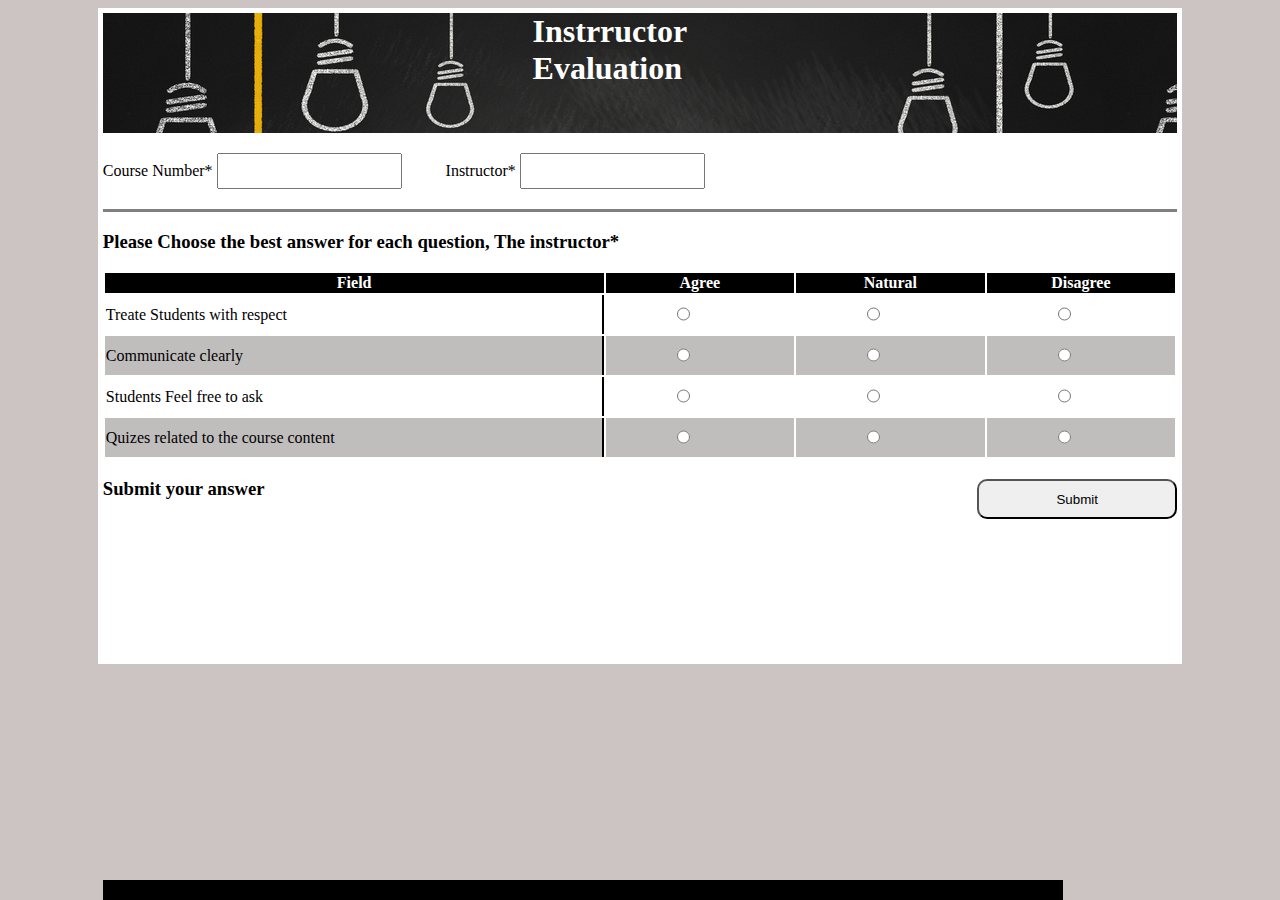
<file: quizes-HTML_CSS/Sample-1/index.html>
<!DOCTYPE html>
<html lang="en">
  <head>
    <style>
      body {
        background-color: rgb(204, 195, 195);
      }
      .container {
        width: 85%;
        margin: 0 auto;
        background-color: white;
        padding: 5px;
      }
      header {
        background-image: url("top.jpg");
        height: 120px;
        background-repeat: repeat-x;
      }
      .top {
        margin: 20px auto;
      }
      input {
        height: 30px;
      }
      input[type="radio"] {
        margin-left: 70px;
      }
      tr:nth-child(odd) {
        background-color: rgb(192, 189, 189);
      }
      td:first-child {
        border-collapse: collapse;
        border-right: 2px solid black;
      }
      th {
        background-color: black;
        color: white;
      }

      button {
        float: right;
        height: 40px;
        width: 200px;
        border-radius: 10px;
        margin-top: 20px;
      }
      footer {
        clear: both;
        background-color: black;
        position: fixed;
        bottom: 0px;
        width: 75%;
        height: 20px;
      }
    </style>
  </head>
  <body>
    <div class="container">
      <header>
        <h1 style="margin: auto 60% auto 40%; color:white;">
          Instrructor Evaluation
        </h1>
      </header>
      <div class="top">
        <label for="courseno">Course Number* </label>
        <input type="text" id="courseno" required />
        <label for="instructor" style="margin-left: 40px;">Instructor* </label>
        <input type="text" id="instructor" required />
      </div>
      <div style="width:100%; height:3px; background-color:gray;"></div>
      <div>
        <h3>
          Please Choose the best answer for each question, The instructor*
        </h3>
        <table width="100%">
          <tr>
            <th>Field</th>
            <th>Agree</th>
            <th>Natural</th>
            <th>Disagree</th>
          </tr>
          <tr>
            <td>
              Treate Students with respect
            </td>
            <td>
              <input type="radio" name="respect" />
            </td>
            <td>
              <input type="radio" name="respect" />
            </td>
            <td>
              <input type="radio" name="respect" />
            </td>
          </tr>
          <tr>
            <td>
              Communicate clearly
            </td>
            <td>
              <input type="radio" name="clear" value="agree" />
            </td>
            <td>
              <input type="radio" name="clear" value="Natural" />
            </td>
            <td>
              <input type="radio" name="clear" value="disagee" />
            </td>
          </tr>
          <tr>
            <td>
              Students Feel free to ask
            </td>
            <td>
              <input type="radio" name="ask" value="agree" />
            </td>
            <td>
              <input type="radio" name="ask" value="Natural" />
            </td>
            <td>
              <input type="radio" name="ask" value="disagee" />
            </td>
          </tr>
          <tr>
            <td>
              Quizes related to the course content
            </td>
            <td>
              <input type="radio" name="quiz" value="agree" />
            </td>
            <td>
              <input type="radio" name="quiz" value="Natural" />
            </td>
            <td>
              <input type="radio" name="quiz" value="disagee" />
            </td>
          </tr>
        </table>
      </div>
      <div style="background-color:white; height: 200px;">
        <h3 style="float: left;">Submit your answer</h3>
        <button class="a" action="a.php">Submit</button>
      </div>
      <footer>
        <h4 style="color:white;">We are glad recieving your comments</h4>
      </footer>
    </div>
  </body>
</html>
</file>
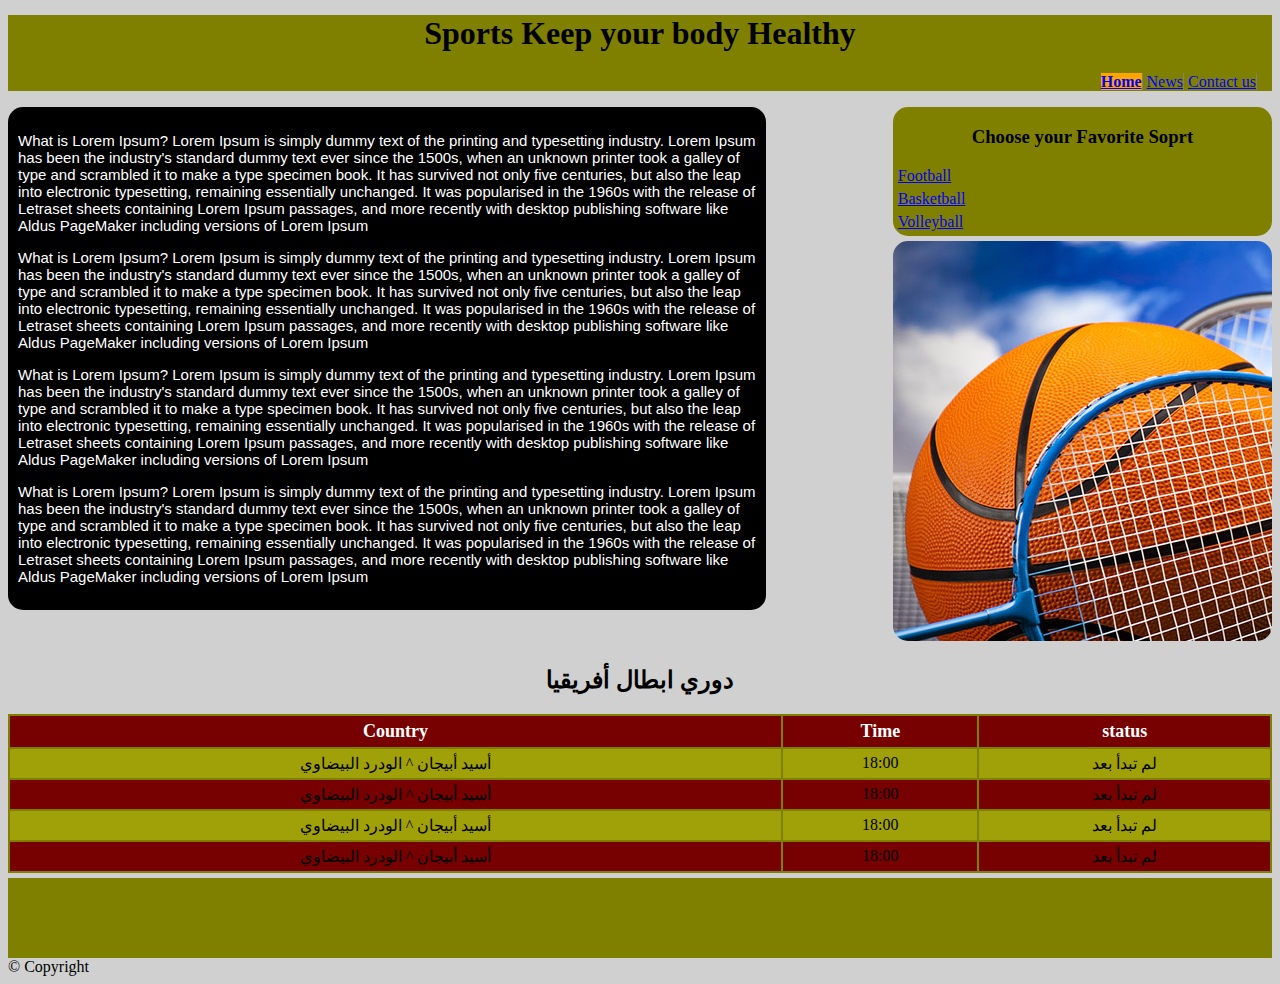
<file: quizes-HTML_CSS/Sample-3/index.html>
<html>
  <head>
    <link rel="stylesheet" type="text/css" href="mystyle.css" />
    <title>Your Favorite Sport</title>
  </head>
  <body>
    <header>
      <h1>Sports Keep your body Healthy</h1>
      <nav>
        <ul>
          <li class="active"><a href="">Home</a></li>
          <li><a href="">News</a></li>
          <li><a href="">Contact us</a></li>
        </ul>
      </nav>
    </header>
    <div class="fav">
      <section>
        <p>
          What is Lorem Ipsum? Lorem Ipsum is simply dummy text of the printing
          and typesetting industry. Lorem Ipsum has been the industry's standard
          dummy text ever since the 1500s, when an unknown printer took a galley
          of type and scrambled it to make a type specimen book. It has survived
          not only five centuries, but also the leap into electronic
          typesetting, remaining essentially unchanged. It was popularised in
          the 1960s with the release of Letraset sheets containing Lorem Ipsum
          passages, and more recently with desktop publishing software like
          Aldus PageMaker including versions of Lorem Ipsum
        </p>
        <p>
          What is Lorem Ipsum? Lorem Ipsum is simply dummy text of the printing
          and typesetting industry. Lorem Ipsum has been the industry's standard
          dummy text ever since the 1500s, when an unknown printer took a galley
          of type and scrambled it to make a type specimen book. It has survived
          not only five centuries, but also the leap into electronic
          typesetting, remaining essentially unchanged. It was popularised in
          the 1960s with the release of Letraset sheets containing Lorem Ipsum
          passages, and more recently with desktop publishing software like
          Aldus PageMaker including versions of Lorem Ipsum
        </p>
        <p>
          What is Lorem Ipsum? Lorem Ipsum is simply dummy text of the printing
          and typesetting industry. Lorem Ipsum has been the industry's standard
          dummy text ever since the 1500s, when an unknown printer took a galley
          of type and scrambled it to make a type specimen book. It has survived
          not only five centuries, but also the leap into electronic
          typesetting, remaining essentially unchanged. It was popularised in
          the 1960s with the release of Letraset sheets containing Lorem Ipsum
          passages, and more recently with desktop publishing software like
          Aldus PageMaker including versions of Lorem Ipsum
        </p>
        <p>
                What is Lorem Ipsum? Lorem Ipsum is simply dummy text of the printing
                and typesetting industry. Lorem Ipsum has been the industry's standard
                dummy text ever since the 1500s, when an unknown printer took a galley
                of type and scrambled it to make a type specimen book. It has survived
                not only five centuries, but also the leap into electronic
                typesetting, remaining essentially unchanged. It was popularised in
                the 1960s with the release of Letraset sheets containing Lorem Ipsum
                passages, and more recently with desktop publishing software like
                Aldus PageMaker including versions of Lorem Ipsum
              </p>
      </section>
      <div >
      <aside style="border-radius: 15px;">
          <h3> Choose your Favorite Soprt </h3>
        <a href="Football.html"> Football </a>
        <a href="">Basketball </a>
        <a href="">Volleyball</a>
      </aside>
      <div class="enhanc">
    
      </div>
    </div>

    <table style="width: 100%;">
        <caption> <h2>دوري ابطال أفريقيا </h2>            </caption>
    <tr>
        <th>Country</th>
        <th>Time</th>
        <th>status</th>       
    </tr>
    <tr>
        <td>
            أسيد أبيجان ^ الودرد البيضاوي

        </td>
        <td>
            18:00
        </td>
        <td>
            لم تبدأ بعد 
        </td>
            </tr>
            <tr>
                    <td>
                        أسيد أبيجان ^ الودرد البيضاوي
            
                    </td>
                    <td>
                        18:00
                    </td>
                    <td>
                        لم تبدأ بعد 
                    </td>
                        </tr>
                        <tr>
                                <td>
                                    أسيد أبيجان ^ الودرد البيضاوي
                        
                                </td>
                                <td>
                                    18:00
                                </td>
                                <td>
                                    لم تبدأ بعد 
                                </td>
                                    </tr>
                                    <tr>
                                            <td>
                                                أسيد أبيجان ^ الودرد البيضاوي
                                    
                                            </td>
                                            <td>
                                                18:00
                                            </td>
                                            <td>
                                                لم تبدأ بعد 
                                            </td>
                                                </tr>
    </table>
    <footer></footer>
      &copy; Copyright
    </footer>
  </body>
</html>
</file>
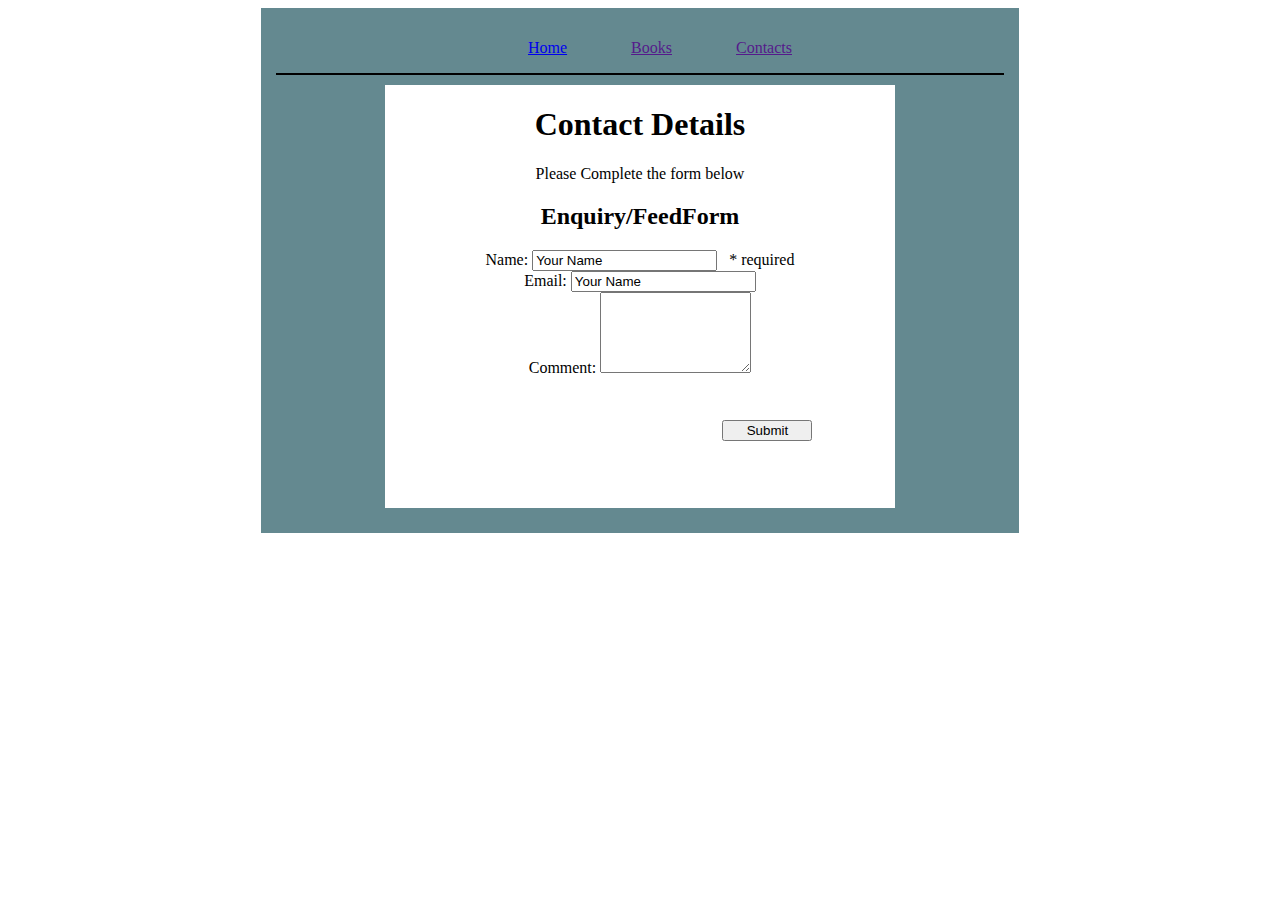
<file: Register.html>
<html>
  <head>
    <meta name="viewport" content="width=device-width, initial-scale=1.0" />
    <style>
      li {
        display: inline;

        margin: 30px;
      }
      * {
        box-sizing: border-box;
      }
      * {
        overflow: hidden;
      }
    </style>
  </head>
  <body>
    <div
      style="width:60%; background-color:#648990; margin: 0 auto; text-align: center ;padding: 15px; "
    >
      <div style="border-bottom: 2px solid black;">
        <ul>
          <a href="index.html"><li>Home</li></a>
          <a href=""> <li>Books</li></a>
          <a href=""><li>Contacts</li></a>
        </ul>
      </div>
      <div
        style="width:70%; margin: 10px auto; border-bottom:2px solid blsck;background-color:white;"
      >
        <h1>Contact Details</h1>
        <p>Please Complete the form below</p>
        <h2>Enquiry/FeedForm</h2>
        <form>
          <label for="name">Name:</label>
          <input type="text" id="name" name="name" value="Your Name" required />
          &nbsp; * required<br />
          <label for="email">Email:</label>
          <input type="Email" id="email" name="email" value="Your Name" /><br />
          <label for="msg">Comment:</label>
          <textarea id="msg" rows="5" cols="18"></textarea>
          <br /><br />
          <button style="margin:5% 0 10% 50% ; width:90px" ;>Submit</button>
        </form>
      </div>
    </div>
  </body>
</html>
</file>
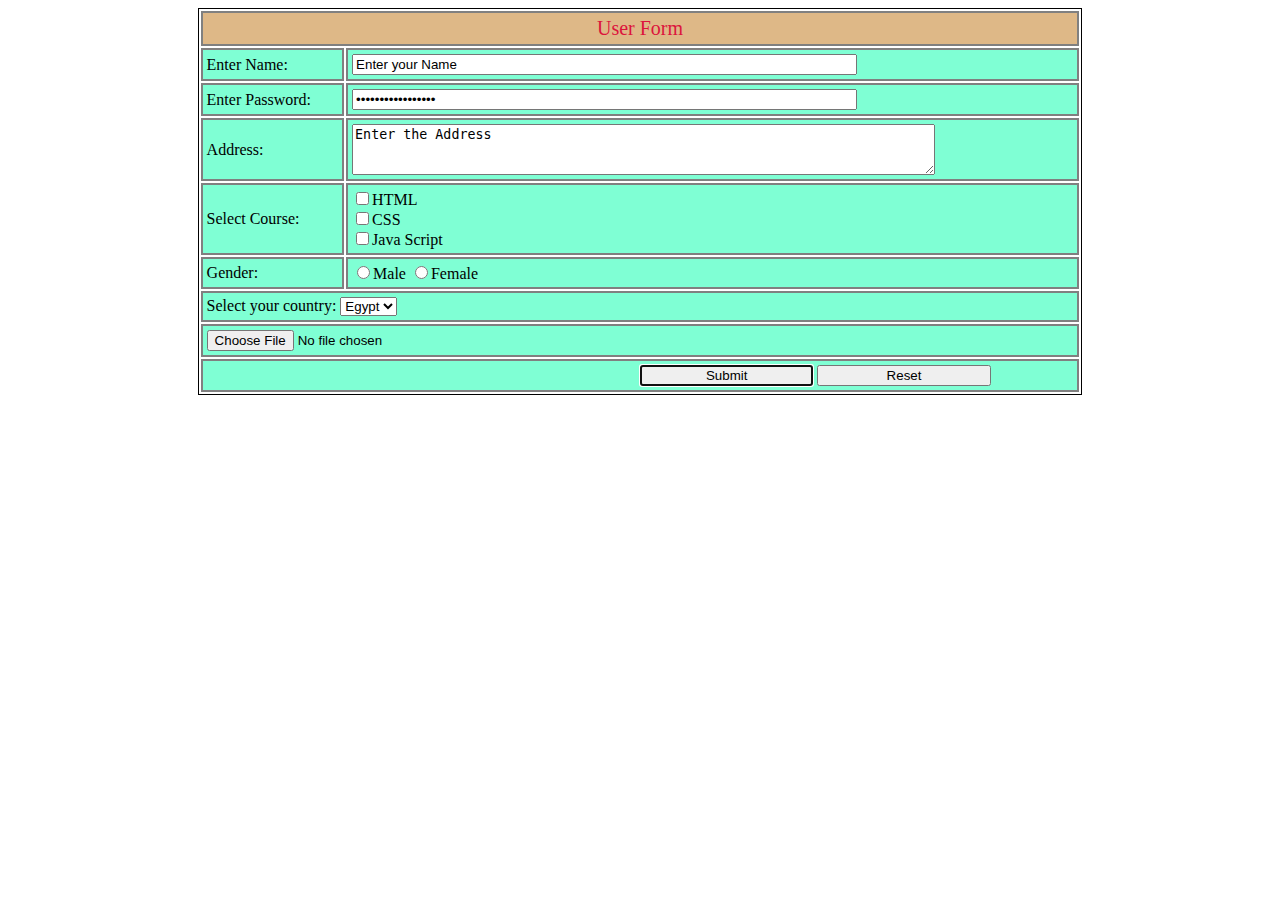
<file: Forms/Form1.html>
<html>
    <head>
         <meta name="viewport" content="width=device-width, initial-scale=1.0">
        <title>Registration Form Form1</title>
        <style>
            body{
                font-size: 1vw;
            }
            .f{
                
                width: 20%;
            
            }
         tr, td{
            border: 2px solid gray;
            padding: 4px;
        }
        table{
            border: 1px solid black;
            margin-left: auto;
           margin-right: auto;
            width: 70%;
        }
        tr{
            background-color: aquamarine;
        }
        input.t{
            width: 70%
        }
        </style>
    </head>
    <body>
      <table>
          <tr>
              <td colspan="2" style="background-color: burlywood; color: crimson; text-align: center; font-size: 20;"><span>User Form</span></td>
          </tr>
          <tr>
              <td>
                  Enter Name:
              </td>
              <td><input type="text"  class="t" name="name" value="Enter your Name" ></input></td>
          </tr>
          <tr>
              <td>Enter Password:</td>
              <td><input type="password"  class="t" value="Enterthe password"> </input></td>
          </tr>
          <tr>
              <td>Address:</td>
              <td><textarea rows="3" cols="70%">Enter the Address</textarea></td>
          </tr>
          <tr>
              <td>Select Course:</td>
              <td><input type="checkbox" value="HTML">HTML</input><br/>
              <input type="checkbox" value="CSS">CSS</input><br/>
              <input type="checkbox" value="Javascript">Java Script</input>
              </td>
                         
          </tr>
          <tr>
              <td>
                  Gender:
              </td>
              <td>
                  <input type="radio" name="gender" value="Male">Male</input>
                  <input type="radio" name="gender" value="Female">Female</input>
                  
              </td>
          </tr>
          <tr>
              <td colspan="2">
                  <span> Select your country:</span>
                  <select name="Country">
                      <option value="Egypt">Egypt</option>
                      <option value="Egypt">Egypt</option>
                      <option value="Egypt">Egypt</option>
                  </select>
              </td>
          </tr>
          <tr>
              <td colspan="2">
                  <input type="file">
              </td>
          </tr>
          <tr>
              <td colspan="2">
                  
                        <button class="f"  style="margin-left: 50%;" autofocus >Submit</button>
                        <button  class="f">Reset</button>
                 
                  
              </td>
          </tr>
      </table>
    </body>
</html>
</file>
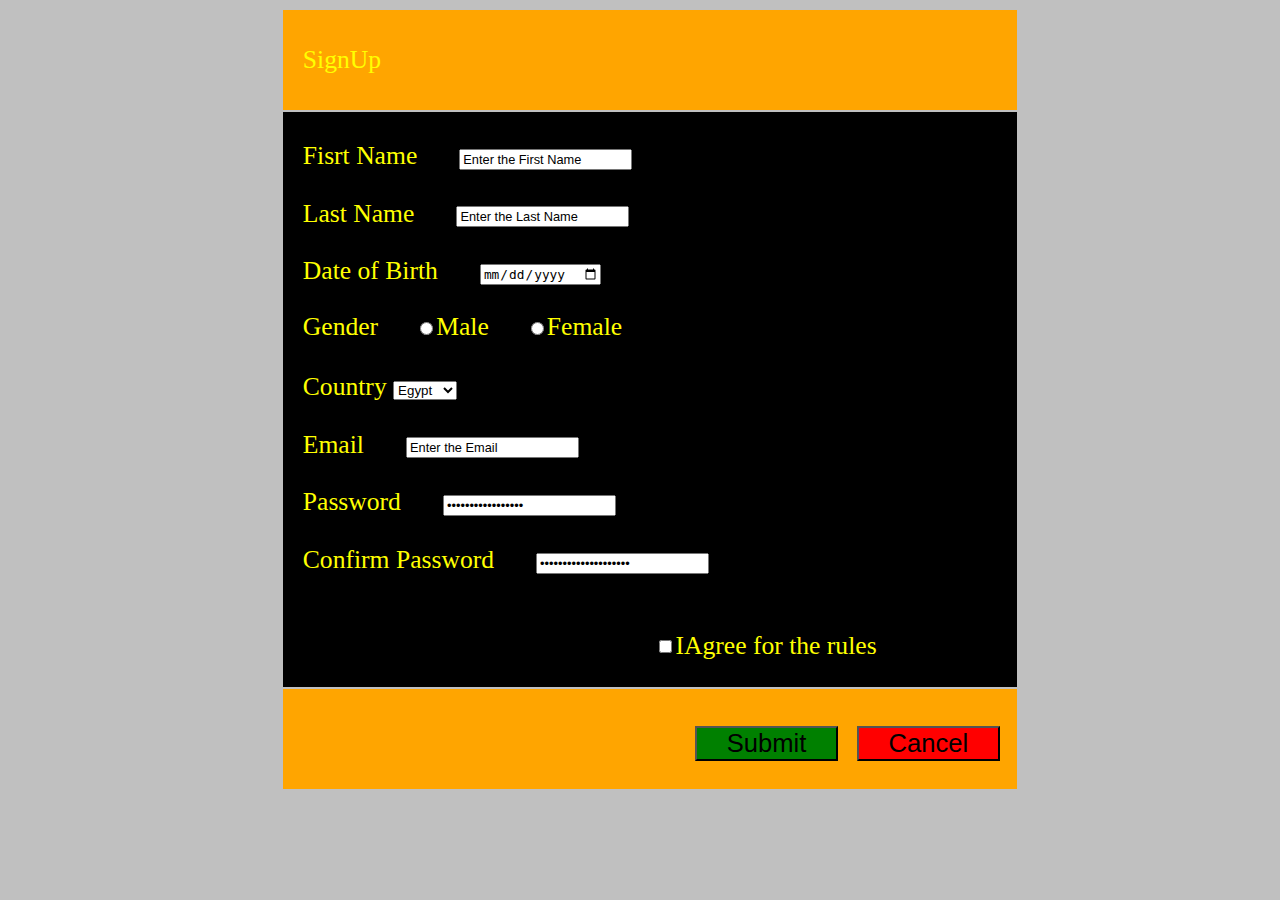
<file: Forms/Form2.html>
<html>
  <head>
      <meta name="viewport" content="width=device-width, initial-scale=1.0">
    <style>
      
        input{
          font-size:1vw;          
            margin-left: 5%;
            margin-top: 5%;
        }
        table,tr,td{
            padding-left: 20px;
        }
      table {
        width: 60%;
        height: auto;
        margin-left: auto;
        margin-right: auto;
        font-size:2vw;
      }
      tr.tail, tr.top{
        background-color: orange;
        color: yellow;
        height: 100px;
      }
      .main{
          background-color: black;
          color: yellow;
      }
      .submit{
          background-color: green;
          margin-left: 55%;
      }
      .cancel{
          background-color: red;
             }
             .cancel,.submit{
                 width:20%;
                height: 20%;
                 margin-top: 5%;
                 font-size:2vw;
             }
    </style>
  </head>
  <body style="background-color: silver;">
    <table>
     <tr class='top'>
       <td>
         SignUp
       </td>
     </tr>
      
            <tr class="main">
                <td>
                    <form>
                      <span>Fisrt Name</span>
                      <input
                        type="text"
                        name="fisrtName"
                        Value="Enter the First Name"
                      /><br />
                      <span>Last Name</span>
                      <input
                        type="text"
                        name="lastName"
                        Value="Enter the Last Name"
                      /><br />
                      <span>Date of Birth</span>
                      <input type="Date" name="date" /><br />
                      <span>Gender</span>
                      <input type="radio" name="gender" value="Male" />Male</input>
                      <input type="radio" name="gender" value="Female" />Female</input>
                                <br /><br/>
                                <span>Country</span>
                                <select name="Country">
            
                                    <option value="Egypt">Egypt</option>
                                    <option value="saudia">Saudia</option>
                                    
                                </select><br/>
                              <span>Email</span>
                                <input type="email" value="Enter the Email" name=email></input><br/>
                                <span>Password</span>
                                <input type="password" value="Enter the passord" name=Password></input><br/>
                                <span>Confirm Password</span>
                                <input type="password" value="confirm the password" name="password"></input><br/>
            <br/>
            <input type="checkbox" value="check" style="margin-left: 50%;">IAgree for the rules</input>
            
                    </form>
                    </td>
      </tr>

      <tr class="tail">
          <td>
        <form>
          <button type="button" name="submit" value="Submit" class="submit">
            Submit
          </button>
          &nbsp;
          <button type="button" name="cancel" value="Cancel" class="cancel">
            Cancel
          </button>
        </form>
        </td>     
       </tr>
    </table>
  </body>
</html>
</file>
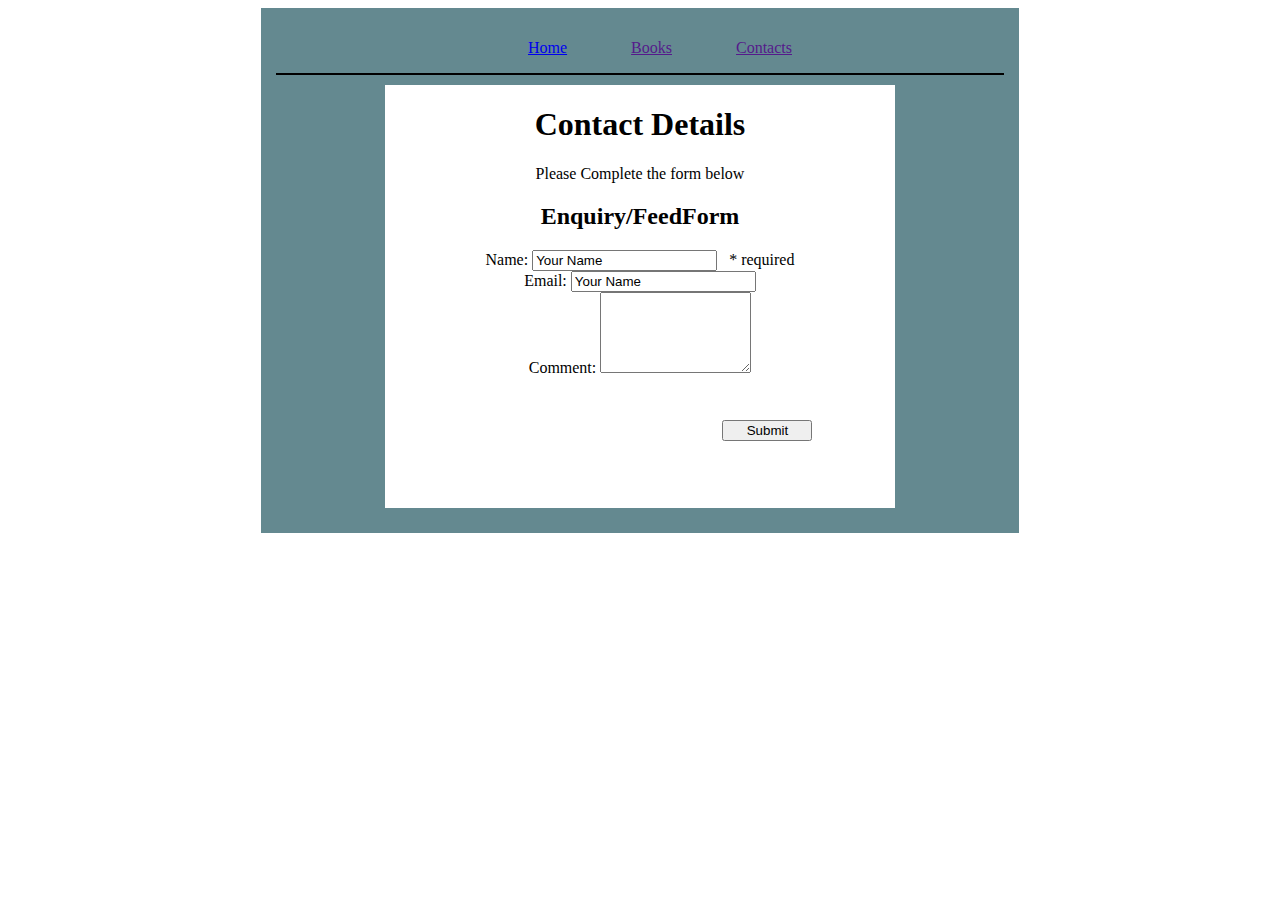
<file: Revision/Register.html>
<html>
  <head>
    <meta name="viewport" content="width=device-width, initial-scale=1.0" />
    <style>
      li {
        display: inline;

        margin: 30px;
      }
      * {
        box-sizing: border-box;
      }
      * {
        overflow: hidden;
      }
    </style>
  </head>
  <body>
    <div
      style="width:60%; background-color:#648990; margin: 0 auto; text-align: center ;padding: 15px; "
    >
      <div style="border-bottom: 2px solid black;">
        <ul>
          <a href="index.html"><li>Home</li></a>
          <a href=""> <li>Books</li></a>
          <a href=""><li>Contacts</li></a>
        </ul>
      </div>
      <div
        style="width:70%; margin: 10px auto; border-bottom:2px solid blsck;background-color:white;"
      >
        <h1>Contact Details</h1>
        <p>Please Complete the form below</p>
        <h2>Enquiry/FeedForm</h2>
        <form>
          <label for="name">Name:</label>
          <input type="text" id="name" name="name" value="Your Name" required />
          &nbsp; * required<br />
          <label for="email">Email:</label>
          <input type="Email" id="email" name="email" value="Your Name" /><br />
          <label for="msg">Comment:</label>
          <textarea id="msg" rows="5" cols="18"></textarea>
          <br /><br />
          <button style="margin:5% 0 10% 50% ; width:90px" ;>Submit</button>
        </form>
      </div>
    </div>
  </body>
</html>
</file>
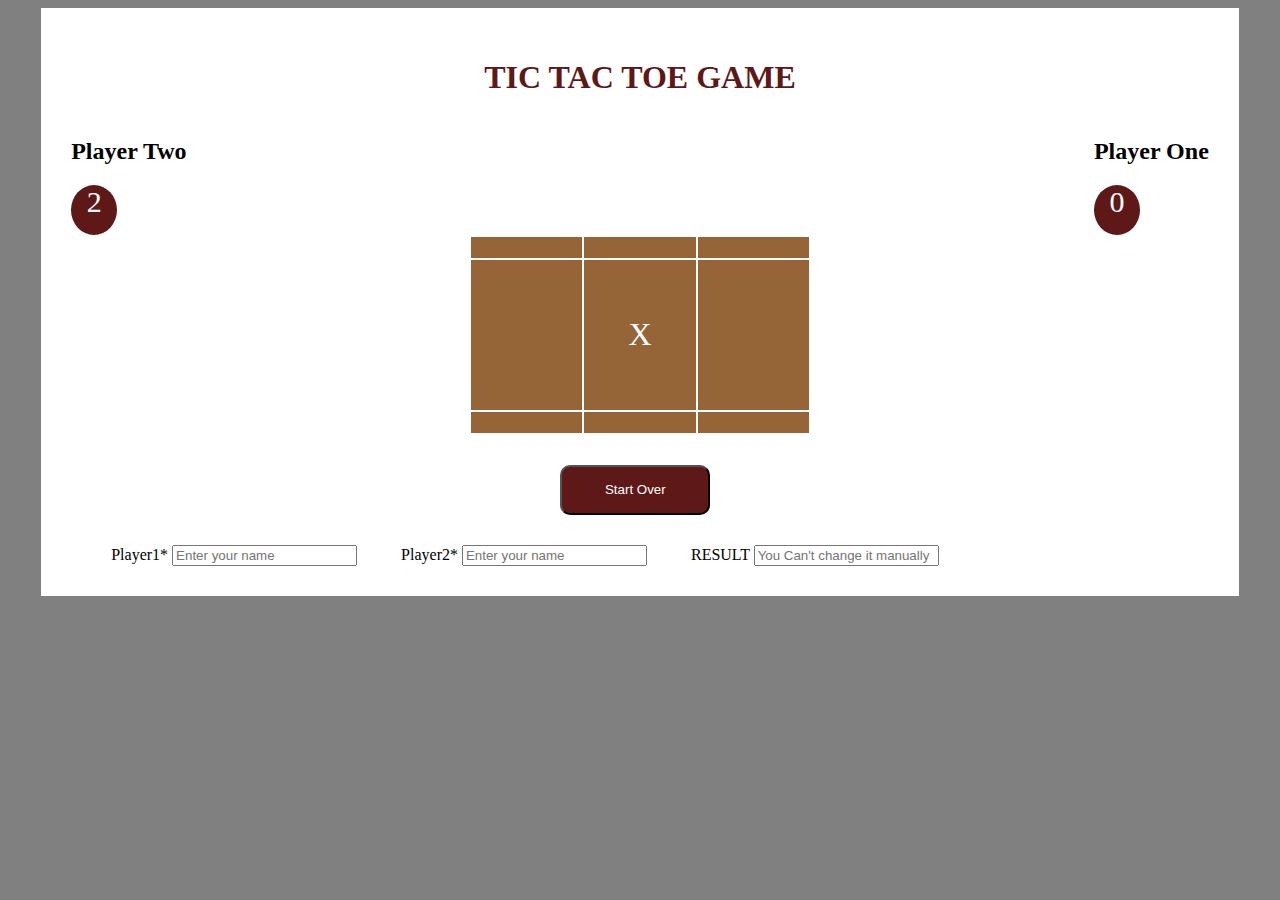
<file: quizes-HTML_CSS/Sample-2/OX.html>
<!DOCTYPE html>
<html lang="en">
  <head>
    <meta charset="UTF-8" />
    <meta name="viewport" content="width=device-width, initial-scale=1.0" />
    <meta http-equiv="X-UA-Compatible" content="ie=edge" />
    <title>Quiz2</title>
    <style>
      h1 {
        color: rgb(94, 24, 24);
      }
      .a {
        clear: both;
        height: 50px;
        background-color: rgb(94, 24, 24);
        color: white;
        font-size: 30px;
        border-radius: 50%;
        text-align: center;
        width: 40%;
      }
      table {
        width: 30%;
        height: 200px;
        border-collapse: separate;
      }
      table td {
        text-align: center;
        width: 33%;
        padding: 3px;
        background-color: rgb(150, 101, 55);
        color: white;
        font-size: 2em;
      }
      table td:hover {
        background-color: rgb(100, 24, 24);
      }
      button {
        margin: 0 auto;
        background-color: rgb(94, 24, 24);
        color: white;
        width: 150px;
        height: 50px;
        border-radius: 10px;
      }
      .form label {
        margin-left: 40px;
      }
    </style>
  </head>
  <body style="background-color:grey;">
    <div
      style="width:90%; margin:0 auto; background-color:white; padding: 30px;"
    >
      <header>
        <h1 style="text-align: center;">TIC TAC TOE GAME</h1>
      </header>
      <div style="float:right;">
        <h2>Player One</h2>
        <div class="a">0</div>
      </div>
      <div style="float:left;">
        <h2>Player Two</h2>
        <div class="a" style="float:left;">2</div>
      </div>

      <div style=" clear:both; ">
        <table style="margin:0 auto;">
          <tr>
            <td></td>
            <td></td>
            <td></td>
          </tr>
          <tr>
            <td></td>
            <td>X</td>
            <td></td>
          </tr>
          <tr>
            <td></td>
            <td></td>
            <td></td>
          </tr>
        </table>
      </div>
      <button style="margin:30px 43% ;">Start Over</button>
      <div class="form">
        <label for="playerone">Player1*</label>
        <input
          type="text"
          id="playerone"
          placeholder="Enter your name"
          required
        />
        <label for="playertwo">Player2*</label>
        <input
          type="text"
          id="playertwo"
          placeholder="Enter your name"
          required
        />
        <label for="result">RESULT</label>
        <input
          type="text"
          id="result"
          placeholder="You Can't change it manually"
          readonly
        />
      </div>
    </div>
  </body>
</html>
</file>
<file: quizes-HTML_CSS/Sample-3/mystyle.css>
* {
  box-sizing: border-box;
}
body {
  background-color: #c0c0c0c0;
}
header {
  background-color: #808000;
}
nav ul li {
  display: inline;
  border-right: 1px solid grey;
}
nav {
  text-align: right;
  margin-right: 15px;
}
.active {
  background-color: orange;
  font-weight: bold;
}

aside {
  width: 30%;
  float: right;
  background-color: #808000;
}
aside a {
  display: block;
  margin: 5px;
}
a.active {
  background: orange;
  font-weight: bold;
}
a:visited {
  color: blue;
}
a:hover {
  background-color: orange;
  height: 40px;
  font-size: 20px;
}

section {
  float: left;
  width: 60%;
  overflow: scroll;
}
p {
  font-family: Arial, Helvetica, sans-serif;
  font-size: 15px;
}
footer {
  clear: both;
  text-align: center;
  padding: 15px;
  background-color: #808000;
  height: 80px;
}
section {
  background-color: black;
  margin-bottom: 5px;
  color: white;
  border-radius: 15px;
  padding: 10px;
}
.enhanc {
  width: 30%;
  margin: 5px 0;
  height: 400px;
  float: right;
  clear: right;
  background-image: url("sport.jpg");
  border-radius: 15px;
}
header h1 {
  text-align: center;
  margin-top: 15px;
}
h3 {
  text-align: center;
}
table,
th,
td {
  clear: both;
  border: 2px solid #808000;
  text-align: center;
  border-collapse: collapse;
  margin-bottom: 5px;
  padding: 5px;
}
tr:nth-child(even) {
  background-color: #a0a009;
}
tr:nth-child(odd) {
  background-color: #700;
}
th {
  color: white;
  font-size: 18px;
}
a::after {
  background-color: aqua;
}
</file>
